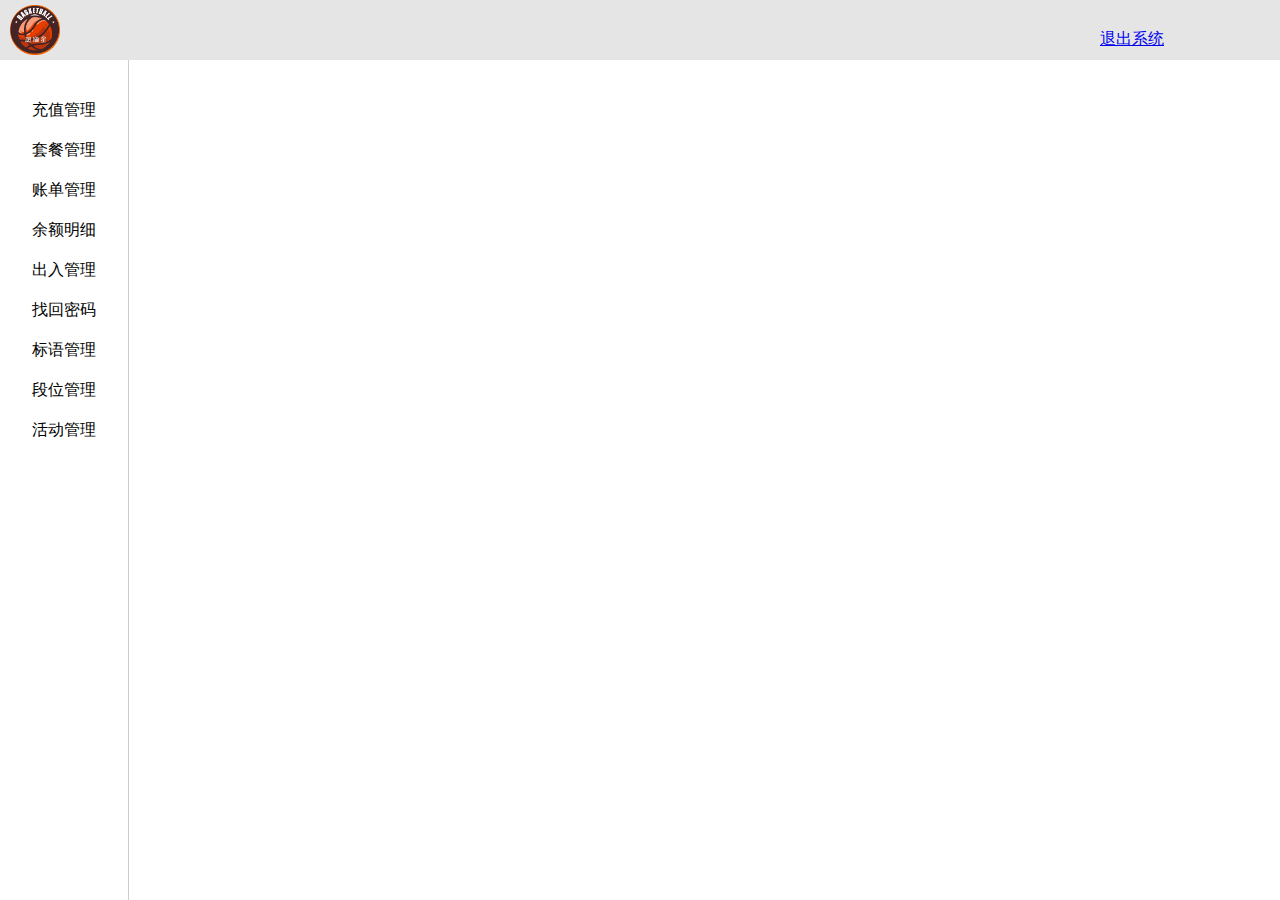
<file: index.html>
<!DOCTYPE html>
<html lang="en">

<head>
    <meta charset="UTF-8">
    <title>管理后台</title>
    <!--    <link rel="stylesheet" href="css/index.css">-->
    <style>
        boduy,
        * {
            padding: 0px;
            margin: 0px;
            list-style: none;
        }

        #games {
            position: absolute;
            /*            padding: 10px;*/
            min-height: 100%;
            min-width: 100%;
        }

        #lefts {
            position: absolute;
            width: 10%;
            height: 100%;
            margin-right: 10px;
            top: 0px;
            /* background-color: #409EFF; */
            border-right: 1px solid #ccc;
        }

        #lefts ul {
            position: relative;
            text-align: center;
            top: 30px;
        }

        #lefts li {
            position: relative;
            height: 40px;
            line-height: 40px;
            cursor: pointer;
        }

        #lefts li:hover{
            background-color: #EFF6FF;
        }
        #rights {
            position: absolute;
            width: 88%;
            height: 100%;
            left: 11%;
            top: 0px;
        }

        #iframeid {
            position: absolute;
            width: 100%;
            height: 100%;
            border: 0px solid gray;
        }

        #topbanner {
            position: absolute;
            height: 60px;
            width: 100%;
            background: rgba(0, 0, 0, 0.1);
        }

        #listul,
        #account {
            position: absolute;
            line-height: 60px;
            top: 0px;
            bottom: 0px;
            width: 100%;
            margin: auto 0px;
            height: 60px;

        }

        #bottomcenter {
            position: absolute;
            top: 60px;
            width: 100%;
            height: calc(100vh - 60px);
        }

        #account {
            position: absolute;
            right: 0px;
            text-align: center;
            width: 200px;
            height: 100%;
        }

        #account span {
            position: relative;
            margin-left: 10px;
            color: blue;
            cursor: pointer;
        }

        #listul ul {
            position: absolute;
            width: 1300px;
            height: 100%;
            left: 0px;
            right: 0px;
            margin: auto;
            overflow: hidden;

        }

        #listul ul li {
            float: left;
            position: relative;
            width: 200px;
            height: 100%;
            border-left: 1px solid black;
            border-right: 1px solid black;
            text-align: center;
            margin-left: 10px;
        }

        #listul ul li .li1 {
            position: absolute;
            width: 100%;
            height: 100%;
        }

        .seleli {
            background: rgba(0, 0, 0, 0.5);
            color: blue;
        }

        #listul ul li .li2 {
            position: absolute;
            width: 30px;
            height: 40px;
            top: 0px;
            right: 0px;
            line-height: 40px;
            background: rgba(0, 0, 0, 0.3);
            cursor: pointer;
            z-index: 2;
        }

    </style>
</head>

<body>
    <div id="games">
        <div id="topbanner">
             <img style="margin-top: 5px;margin-left: 10px" src="iframe/img/logo.png" alt="" width="50" height="50" />
                 <div style="margin-left: 1100px;margin-top: -30px">
     <a href="#" onclick="top.location.href='login.html'">退出系统</a>    <!-- 这个会跳出整个页面 --></div>
        </div>
        <div id="bottomcenter">
            <div id="lefts">
                <ul>
                    <li id="li1" onclick="setiframe(1)">充值管理</li>
                    <li id="li2" onclick="setiframe(2)">套餐管理</li>
                    <li id="li3" onclick="setiframe(3)">账单管理</li>
                    <li id="li4" onclick="setiframe(4)">余额明细</li>
                    <li id="li5" onclick="setiframe(5)">出入管理</li>
                    <li id="li6" onclick="setiframe(6)">找回密码</li>
                    <li id="li7" onclick="setiframe(7)">标语管理</li>
                    <li id="li8" onclick="setiframe(8)">段位管理</li>
                    <li id="li9" onclick="setiframe(9)">活动管理</li>
                </ul>
            </div>
            <div id="rights">
                <iframe id="iframeid" src=""></iframe>
            </div>

        </div>
    </div>
    <script>
        var srcObj = {
            1: "iframe/recharge.html",
            2: "iframe/package.html",
            3: "iframe/bill.html",
            4: "iframe/balanceDetails.html",
            5:"iframe/exitAndEntry.html",
            6: "iframe/retrievePassword.html",
            7:"iframe/sloganManagement.html",
            8: "iframe/levelManagement.html",
            9: "iframe/promotionManagement.html"
        };
     function setiframe(type) {
            document.getElementById("iframeid").src = srcObj[type] + "?acc=" + acc + "&pwd=" + pwd;
            for (var i = 1; i <= 11; i++) {
                var dom = document.getElementById("li" + i);
                if (i == type) {
                    dom.style.color = "#409EFF";
                } else {
                    dom.style.color = "black";
                }

            }
        }

    </script>

    <!---->
    <script src="iframe/js/util.js"></script>
    <script src="js/APIConnection.min.js"></script>
    <script src="js/app.js"></script>
    <script src="iframe/js/server.js"></script>
    <script src="iframe/js/server1.js"></script>
    <script src="js/index.js"></script>

</body>

</html>
</file>
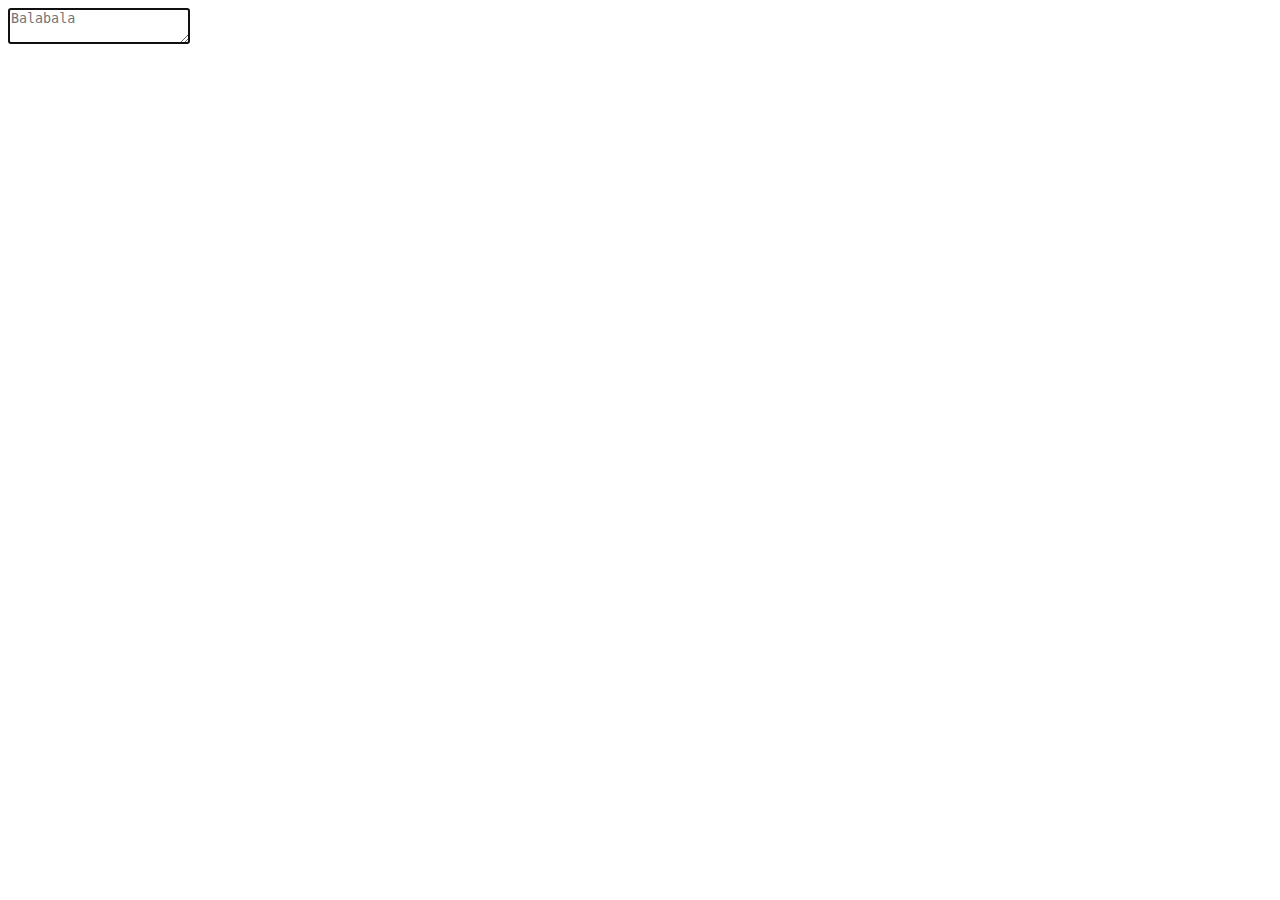
<file: iframe/simditor-2.3.5/index.html>
<!doctype html>
<html>
<head>
<meta charset="utf-8">
<title>simditor</title>
<link rel="stylesheet" type="text/css" href="styles/simditor.css" />

<script src="http://www.jq22.com/jquery/jquery-1.10.2.js"></script>
<script type="text/javascript" src="scripts/module.min.js"></script>
<script type="text/javascript" src="scripts/hotkeys.min.js"></script>
<script type="text/javascript" src="scripts/uploader.min.js"></script>
<script type="text/javascript" src="scripts/simditor.min.js"></script>
</head>

<body>

<textarea id="editor" placeholder="Balabala" autofocus></textarea>
<script>
	var editor = new Simditor({
  	textarea: $('#editor')
  	//optional options
});
	
</script>

</body>
</html>
</file>
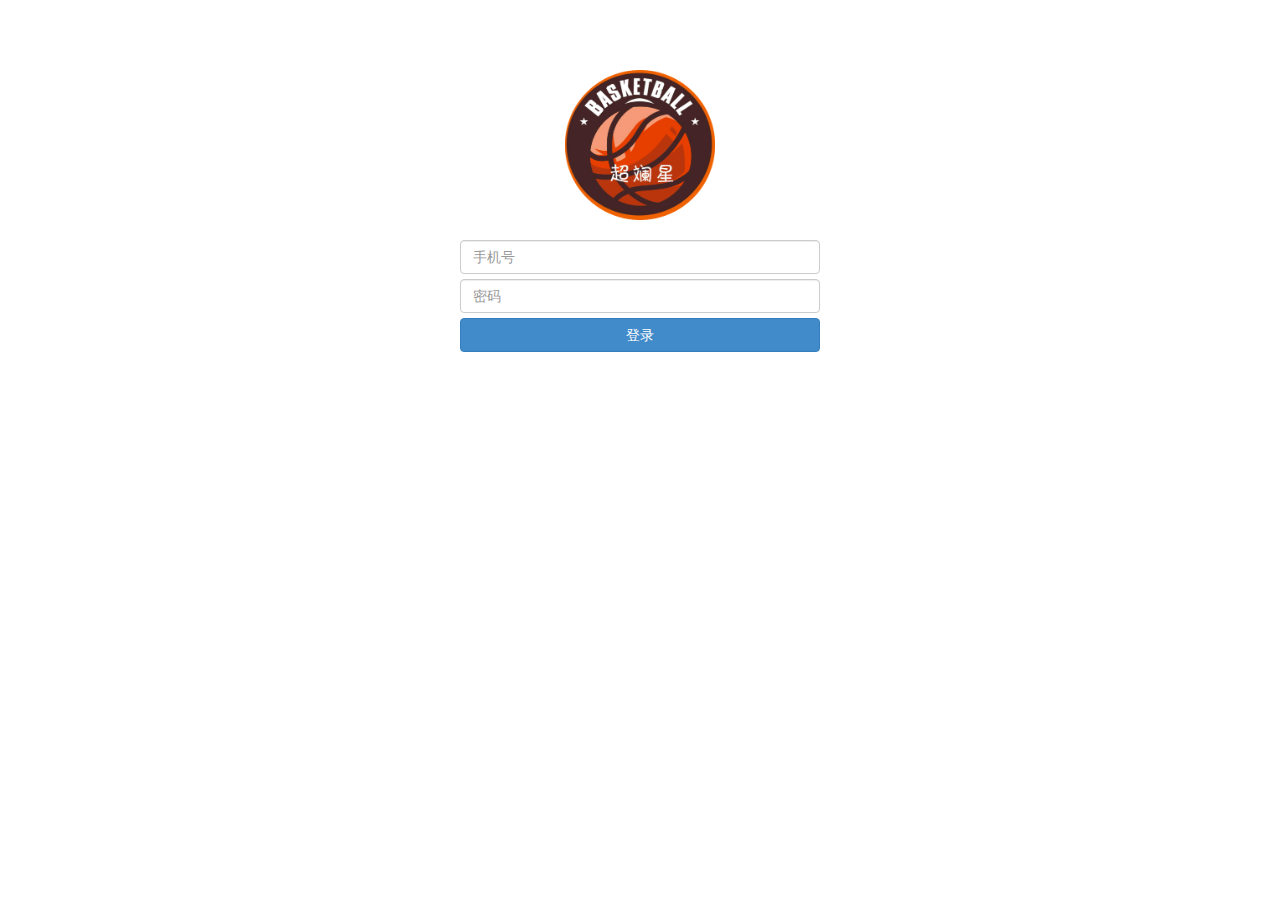
<file: login.html>
<!DOCTYPE html>
<html>

<head>
    <meta charset="utf-8">
    <title>登录</title>
    <script type="text/javascript" src="js/angular.min.js"></script>
    <script src="js/APIConnection.min.js"></script>
    <link href="css/bootstrap.min.css" rel="stylesheet">
</head>

<body>
    <div class="container text-center">
        <div style="padding-top: 70px;" class="text-center">
            <div>
                <img class="mb-4" src="iframe/img/logo.png" alt="" width="150" height="150" />
            </div>
            <br/>
       

            <div class="row">
                <div class="col-xs-4"></div>
                <div class="col-xs-4">
                    <div style="padding-bottom: 5px">
                        <input type="text" class="form-control" id="login_name" placeholder="手机号" required="true" />
                    </div>
                    <div style="padding-bottom: 5px">
                        <input type="password" id="login_passwd" class="form-control" placeholder="密码" required="true" />
                    </div>
                    <button class="btn btn-primary btn-block" type="submit" id="login_btn" onclick="loginlogin()">登录</button>
                </div>
                <div class="col-xs-4"></div>
            </div>

        </div>


        <!-- 


用户名：<input type="text" name="用户名" id="login_name"  placeholder="账号"></br>
密码：<input type="password" name="密码" id="login_passwd"  placeholder="密码"></br>
<button onclick="loginlogin()" >登录</button>
 -->
    </div>
</body>
<script src="iframe/js/util.js"></script>
<script src="js/app.js"></script>
<script src="js/sess.js"></script>
<script src="iframe/js/server.js"></script>
<script src="js/APIConnection.min.js"></script>
<script src="js/index.js"></script>
<script src="css/jquery.min.js"></script>
<script src="css/bootstrap.min.js"></script>
<!--  -->
<!--    <script src="js/login.js"></script> -->

<script type="text/javascript">
    var loginlogin = function() {
        var login_name = document.getElementById("login_name").value;
        var login_passwd = document.getElementById("login_passwd").value;
        server.login(login_name, login_passwd, function(data) {
            GameObj.login = data;
            if (data.ustr != undefined && data.ustr != "") {
                alert("登录失败！")
            } else {

                alert("登录成功！")
                localStorage.setItem("userid", data.user_info._id);
                localStorage.setItem("login_name", login_name);
                localStorage.setItem("login_passwd", login_passwd);

                window.location.href = 'index.html';
            }
        })
    }

</script>

</html>
</file>
<file: iframe/simditor-2.3.5/styles/simditor.css>
/*!
* Simditor v2.3.5
* http://simditor.tower.im/
* 2015-11-19
*/
@font-face {
  font-family: 'Simditor';
  src: url([data-uri]) format("woff");
  font-weight: normal;
  font-style: normal;
}
.simditor-icon {
  display: inline-block;
  font: normal normal normal 14px/1 'Simditor';
  font-size: inherit;
  text-rendering: auto;
  -webkit-font-smoothing: antialiased;
  -moz-osx-font-smoothing: grayscale;
  transform: translate(0, 0);
}

.simditor-icon-code:before {
  content: '\f000';
}

.simditor-icon-bold:before {
  content: '\f001';
}

.simditor-icon-italic:before {
  content: '\f002';
}

.simditor-icon-underline:before {
  content: '\f003';
}

.simditor-icon-times:before {
  content: '\f004';
}

.simditor-icon-strikethrough:before {
  content: '\f005';
}

.simditor-icon-list-ol:before {
  content: '\f006';
}

.simditor-icon-list-ul:before {
  content: '\f007';
}

.simditor-icon-quote-left:before {
  content: '\f008';
}

.simditor-icon-table:before {
  content: '\f009';
}

.simditor-icon-link:before {
  content: '\f00a';
}

.simditor-icon-picture-o:before {
  content: '\f00b';
}

.simditor-icon-minus:before {
  content: '\f00c';
}

.simditor-icon-indent:before {
  content: '\f00d';
}

.simditor-icon-outdent:before {
  content: '\f00e';
}

.simditor-icon-unlink:before {
  content: '\f00f';
}

.simditor-icon-caret-down:before {
  content: '\f010';
}

.simditor-icon-caret-right:before {
  content: '\f011';
}

.simditor-icon-upload:before {
  content: '\f012';
}

.simditor-icon-undo:before {
  content: '\f013';
}

.simditor-icon-smile-o:before {
  content: '\f014';
}

.simditor-icon-tint:before {
  content: '\f015';
}

.simditor-icon-font:before {
  content: '\f016';
}

.simditor-icon-html5:before {
  content: '\f017';
}

.simditor-icon-mark:before {
  content: '\f018';
}

.simditor-icon-align-center:before {
  content: '\f019';
}

.simditor-icon-align-left:before {
  content: '\f01a';
}

.simditor-icon-align-right:before {
  content: '\f01b';
}

.simditor-icon-font-minus:before {
  content: '\f01c';
}

.simditor-icon-markdown:before {
  content: '\f01d';
}

.simditor-icon-checklist:before {
  content: '\f01e';
}

.simditor {
  position: relative;
  border: 1px solid #c9d8db;
}
.simditor .simditor-wrapper {
  position: relative;
  background: #ffffff;
}
.simditor .simditor-wrapper > textarea {
  display: none !important;
  width: 100%;
  box-sizing: border-box;
  font-family: monaco;
  font-size: 16px;
  line-height: 1.6;
  border: none;
  padding: 22px 15px 40px;
  min-height: 300px;
  outline: none;
  background: transparent;
  resize: none;
}
.simditor .simditor-wrapper .simditor-placeholder {
  display: none;
  position: absolute;
  left: 0;
  z-index: 0;
  padding: 22px 15px;
  font-size: 16px;
  font-family: arial, sans-serif;
  line-height: 1.5;
  color: #999999;
  background: transparent;
}
.simditor .simditor-wrapper.toolbar-floating .simditor-toolbar {
  position: fixed;
  top: 0;
  z-index: 10;
  box-shadow: 0 0 6px rgba(0, 0, 0, 0.1);
}
.simditor .simditor-wrapper .simditor-image-loading {
  width: 100%;
  height: 100%;
  position: absolute;
  top: 0;
  left: 0;
  z-index: 2;
}
.simditor .simditor-wrapper .simditor-image-loading .progress {
  width: 100%;
  height: 100%;
  background: rgba(0, 0, 0, 0.4);
  position: absolute;
  bottom: 0;
  left: 0;
}
.simditor .simditor-body {
  padding: 22px 15px 40px;
  min-height: 300px;
  outline: none;
  cursor: text;
  position: relative;
  z-index: 1;
  background: transparent;
}
.simditor .simditor-body a.selected {
  background: #b3d4fd;
}
.simditor .simditor-body a.simditor-mention {
  cursor: pointer;
}
.simditor .simditor-body .simditor-table {
  position: relative;
}
.simditor .simditor-body .simditor-table.resizing {
  cursor: col-resize;
}
.simditor .simditor-body .simditor-table .simditor-resize-handle {
  position: absolute;
  left: 0;
  top: 0;
  width: 10px;
  height: 100%;
  cursor: col-resize;
}
.simditor .simditor-body pre {
  /*min-height: 28px;*/
  box-sizing: border-box;
  -moz-box-sizing: border-box;
  word-wrap: break-word !important;
  white-space: pre-wrap !important;
}
.simditor .simditor-body img {
  cursor: pointer;
}
.simditor .simditor-body img.selected {
  box-shadow: 0 0 0 4px #cccccc;
}
.simditor .simditor-paste-bin {
  position: fixed;
  bottom: 10px;
  right: 10px;
  width: 1px;
  height: 20px;
  font-size: 1px;
  line-height: 1px;
  overflow: hidden;
  padding: 0;
  margin: 0;
  opacity: 0;
  -webkit-user-select: text;
}
.simditor .simditor-toolbar {
  border-bottom: 1px solid #eeeeee;
  background: #ffffff;
  width: 100%;
}
.simditor .simditor-toolbar > ul {
  margin: 0;
  padding: 0 0 0 6px;
  list-style: none;
}
.simditor .simditor-toolbar > ul > li {
  position: relative;
  display: inline-block;
  font-size: 0;
}
.simditor .simditor-toolbar > ul > li > span.separator {
  display: inline-block;
  background: #cfcfcf;
  width: 1px;
  height: 18px;
  margin: 11px 15px;
  vertical-align: middle;
}
.simditor .simditor-toolbar > ul > li > .toolbar-item {
  display: inline-block;
  width: 46px;
  height: 40px;
  outline: none;
  color: #333333;
  font-size: 15px;
  line-height: 40px;
  vertical-align: middle;
  text-align: center;
  text-decoration: none;
}
.simditor .simditor-toolbar > ul > li > .toolbar-item span {
  opacity: 0.6;
}
.simditor .simditor-toolbar > ul > li > .toolbar-item span.simditor-icon {
  display: inline;
  line-height: normal;
}
.simditor .simditor-toolbar > ul > li > .toolbar-item:hover span {
  opacity: 1;
}
.simditor .simditor-toolbar > ul > li > .toolbar-item.active {
  background: #eeeeee;
}
.simditor .simditor-toolbar > ul > li > .toolbar-item.active span {
  opacity: 1;
}
.simditor .simditor-toolbar > ul > li > .toolbar-item.disabled {
  cursor: default;
}
.simditor .simditor-toolbar > ul > li > .toolbar-item.disabled span {
  opacity: 0.3;
}
.simditor .simditor-toolbar > ul > li > .toolbar-item.toolbar-item-title span:before {
  content: "H";
  font-size: 19px;
  font-weight: bold;
  font-family: 'Times New Roman';
}
.simditor .simditor-toolbar > ul > li > .toolbar-item.toolbar-item-title.active-h1 span:before {
  content: 'H1';
  font-size: 18px;
}
.simditor .simditor-toolbar > ul > li > .toolbar-item.toolbar-item-title.active-h2 span:before {
  content: 'H2';
  font-size: 18px;
}
.simditor .simditor-toolbar > ul > li > .toolbar-item.toolbar-item-title.active-h3 span:before {
  content: 'H3';
  font-size: 18px;
}
.simditor .simditor-toolbar > ul > li > .toolbar-item.toolbar-item-image {
  position: relative;
  overflow: hidden;
}
.simditor .simditor-toolbar > ul > li > .toolbar-item.toolbar-item-image > input[type=file] {
  position: absolute;
  right: 0px;
  top: 0px;
  opacity: 0;
  font-size: 100px;
  cursor: pointer;
}
.simditor .simditor-toolbar > ul > li.menu-on .toolbar-item {
  position: relative;
  z-index: 20;
  background: #ffffff;
  box-shadow: 0 1px 4px rgba(0, 0, 0, 0.3);
}
.simditor .simditor-toolbar > ul > li.menu-on .toolbar-item span {
  opacity: 1;
}
.simditor .simditor-toolbar > ul > li.menu-on .toolbar-menu {
  display: block;
}
.simditor .simditor-toolbar .toolbar-menu {
  display: none;
  position: absolute;
  top: 40px;
  left: 0;
  z-index: 21;
  background: #ffffff;
  text-align: left;
  box-shadow: 0 0 4px rgba(0, 0, 0, 0.3);
}
.simditor .simditor-toolbar .toolbar-menu:before {
  content: '';
  display: block;
  width: 46px;
  height: 4px;
  background: #ffffff;
  position: absolute;
  top: -3px;
  left: 0;
}
.simditor .simditor-toolbar .toolbar-menu ul {
  min-width: 160px;
  list-style: none;
  margin: 0;
  padding: 10px 1px;
}
.simditor .simditor-toolbar .toolbar-menu ul > li .menu-item {
  display: block;
  font-size: 16px;
  line-height: 2em;
  padding: 0 10px;
  text-decoration: none;
  color: #666666;
}
.simditor .simditor-toolbar .toolbar-menu ul > li .menu-item:hover {
  background: #f6f6f6;
}
.simditor .simditor-toolbar .toolbar-menu ul > li .menu-item.menu-item-h1 {
  font-size: 24px;
  color: #333333;
}
.simditor .simditor-toolbar .toolbar-menu ul > li .menu-item.menu-item-h2 {
  font-size: 22px;
  color: #333333;
}
.simditor .simditor-toolbar .toolbar-menu ul > li .menu-item.menu-item-h3 {
  font-size: 20px;
  color: #333333;
}
.simditor .simditor-toolbar .toolbar-menu ul > li .menu-item.menu-item-h4 {
  font-size: 18px;
  color: #333333;
}
.simditor .simditor-toolbar .toolbar-menu ul > li .menu-item.menu-item-h5 {
  font-size: 16px;
  color: #333333;
}
.simditor .simditor-toolbar .toolbar-menu ul > li .separator {
  display: block;
  border-top: 1px solid #cccccc;
  height: 0;
  line-height: 0;
  font-size: 0;
  margin: 6px 0;
}
.simditor .simditor-toolbar .toolbar-menu.toolbar-menu-color {
  width: 96px;
}
.simditor .simditor-toolbar .toolbar-menu.toolbar-menu-color .color-list {
  height: 40px;
  margin: 10px 6px 6px 10px;
  padding: 0;
  min-width: 0;
}
.simditor .simditor-toolbar .toolbar-menu.toolbar-menu-color .color-list li {
  float: left;
  margin: 0 4px 4px 0;
}
.simditor .simditor-toolbar .toolbar-menu.toolbar-menu-color .color-list li .font-color {
  display: block;
  width: 16px;
  height: 16px;
  background: #dfdfdf;
  border-radius: 2px;
}
.simditor .simditor-toolbar .toolbar-menu.toolbar-menu-color .color-list li .font-color:hover {
  opacity: 0.8;
}
.simditor .simditor-toolbar .toolbar-menu.toolbar-menu-color .color-list li .font-color.font-color-default {
  background: #333333;
}
.simditor .simditor-toolbar .toolbar-menu.toolbar-menu-color .color-list li .font-color-1 {
  background: #E33737;
}
.simditor .simditor-toolbar .toolbar-menu.toolbar-menu-color .color-list li .font-color-2 {
  background: #e28b41;
}
.simditor .simditor-toolbar .toolbar-menu.toolbar-menu-color .color-list li .font-color-3 {
  background: #c8a732;
}
.simditor .simditor-toolbar .toolbar-menu.toolbar-menu-color .color-list li .font-color-4 {
  background: #209361;
}
.simditor .simditor-toolbar .toolbar-menu.toolbar-menu-color .color-list li .font-color-5 {
  background: #418caf;
}
.simditor .simditor-toolbar .toolbar-menu.toolbar-menu-color .color-list li .font-color-6 {
  background: #aa8773;
}
.simditor .simditor-toolbar .toolbar-menu.toolbar-menu-color .color-list li .font-color-7 {
  background: #999999;
}
.simditor .simditor-toolbar .toolbar-menu.toolbar-menu-table .menu-create-table {
  background: #ffffff;
  padding: 1px;
}
.simditor .simditor-toolbar .toolbar-menu.toolbar-menu-table .menu-create-table table {
  border: none;
  border-collapse: collapse;
  border-spacing: 0;
  table-layout: fixed;
}
.simditor .simditor-toolbar .toolbar-menu.toolbar-menu-table .menu-create-table table td {
  padding: 0;
  cursor: pointer;
}
.simditor .simditor-toolbar .toolbar-menu.toolbar-menu-table .menu-create-table table td:before {
  width: 16px;
  height: 16px;
  border: 1px solid #ffffff;
  background: #f3f3f3;
  display: block;
  content: "";
}
.simditor .simditor-toolbar .toolbar-menu.toolbar-menu-table .menu-create-table table td.selected:before {
  background: #cfcfcf;
}
.simditor .simditor-toolbar .toolbar-menu.toolbar-menu-table .menu-edit-table {
  display: none;
}
.simditor .simditor-toolbar .toolbar-menu.toolbar-menu-table .menu-edit-table ul li {
  white-space: nowrap;
}
.simditor .simditor-toolbar .toolbar-menu.toolbar-menu-image .menu-item-upload-image {
  position: relative;
  overflow: hidden;
}
.simditor .simditor-toolbar .toolbar-menu.toolbar-menu-image .menu-item-upload-image input[type=file] {
  position: absolute;
  right: 0px;
  top: 0px;
  opacity: 0;
  font-size: 100px;
  cursor: pointer;
}
.simditor .simditor-toolbar .toolbar-menu.toolbar-menu-alignment {
  width: 100%;
}
.simditor .simditor-toolbar .toolbar-menu.toolbar-menu-alignment ul {
  min-width: 100%;
}
.simditor .simditor-toolbar .toolbar-menu.toolbar-menu-alignment .menu-item {
  text-align: center;
}
.simditor .simditor-popover {
  display: none;
  padding: 5px 8px 0;
  background: #ffffff;
  box-shadow: 0 1px 4px rgba(0, 0, 0, 0.4);
  border-radius: 2px;
  position: absolute;
  z-index: 2;
}
.simditor .simditor-popover .settings-field {
  margin: 0 0 5px 0;
  font-size: 12px;
  height: 25px;
  line-height: 25px;
}
.simditor .simditor-popover .settings-field label {
  display: inline-block;
  margin: 0 5px 0 0;
}
.simditor .simditor-popover .settings-field input[type=text] {
  display: inline-block;
  width: 200px;
  box-sizing: border-box;
  font-size: 12px;
}
.simditor .simditor-popover .settings-field input[type=text].image-size {
  width: 83px;
}
.simditor .simditor-popover .settings-field .times {
  display: inline-block;
  width: 26px;
  font-size: 12px;
  text-align: center;
}
.simditor .simditor-popover.link-popover .btn-unlink, .simditor .simditor-popover.image-popover .btn-upload, .simditor .simditor-popover.image-popover .btn-restore {
  display: inline-block;
  margin: 0 0 0 5px;
  color: #333333;
  font-size: 14px;
  outline: 0;
}
.simditor .simditor-popover.link-popover .btn-unlink span, .simditor .simditor-popover.image-popover .btn-upload span, .simditor .simditor-popover.image-popover .btn-restore span {
  opacity: 0.6;
}
.simditor .simditor-popover.link-popover .btn-unlink:hover span, .simditor .simditor-popover.image-popover .btn-upload:hover span, .simditor .simditor-popover.image-popover .btn-restore:hover span {
  opacity: 1;
}
.simditor .simditor-popover.image-popover .btn-upload {
  position: relative;
  display: inline-block;
  overflow: hidden;
  vertical-align: middle;
}
.simditor .simditor-popover.image-popover .btn-upload input[type=file] {
  position: absolute;
  right: 0px;
  top: 0px;
  opacity: 0;
  height: 100%;
  width: 28px;
}
.simditor.simditor-mobile .simditor-wrapper.toolbar-floating .simditor-toolbar {
  position: absolute;
  top: 0;
  z-index: 10;
  box-shadow: 0 0 6px rgba(0, 0, 0, 0.1);
}

.simditor .simditor-body, .editor-style {
  font-size: 16px;
  font-family: arial, sans-serif;
  line-height: 1.6;
  color: #333;
  outline: none;
  word-wrap: break-word;
}
.simditor .simditor-body > :first-child, .editor-style > :first-child {
  margin-top: 0 !important;
}
.simditor .simditor-body a, .editor-style a {
  color: #4298BA;
  text-decoration: none;
  word-break: break-all;
}
.simditor .simditor-body a:visited, .editor-style a:visited {
  color: #4298BA;
}
.simditor .simditor-body a:hover, .editor-style a:hover {
  color: #0F769F;
}
.simditor .simditor-body a:active, .editor-style a:active {
  color: #9E792E;
}
.simditor .simditor-body a:hover, .simditor .simditor-body a:active, .editor-style a:hover, .editor-style a:active {
  outline: 0;
}
.simditor .simditor-body h1, .simditor .simditor-body h2, .simditor .simditor-body h3, .simditor .simditor-body h4, .simditor .simditor-body h5, .simditor .simditor-body h6, .editor-style h1, .editor-style h2, .editor-style h3, .editor-style h4, .editor-style h5, .editor-style h6 {
  font-weight: normal;
  margin: 40px 0 20px;
  color: #000000;
}
.simditor .simditor-body h1, .editor-style h1 {
  font-size: 24px;
}
.simditor .simditor-body h2, .editor-style h2 {
  font-size: 22px;
}
.simditor .simditor-body h3, .editor-style h3 {
  font-size: 20px;
}
.simditor .simditor-body h4, .editor-style h4 {
  font-size: 18px;
}
.simditor .simditor-body h5, .editor-style h5 {
  font-size: 16px;
}
.simditor .simditor-body h6, .editor-style h6 {
  font-size: 16px;
}
.simditor .simditor-body p, .simditor .simditor-body div, .editor-style p, .editor-style div {
  word-wrap: break-word;
  margin: 0 0 15px 0;
  color: #333;
  word-wrap: break-word;
}
.simditor .simditor-body b, .simditor .simditor-body strong, .editor-style b, .editor-style strong {
  font-weight: bold;
}
.simditor .simditor-body i, .simditor .simditor-body em, .editor-style i, .editor-style em {
  font-style: italic;
}
.simditor .simditor-body u, .editor-style u {
  text-decoration: underline;
}
.simditor .simditor-body strike, .simditor .simditor-body del, .editor-style strike, .editor-style del {
  text-decoration: line-through;
}
.simditor .simditor-body ul, .simditor .simditor-body ol, .editor-style ul, .editor-style ol {
  list-style: disc outside none;
  margin: 15px 0;
  padding: 0 0 0 40px;
  line-height: 1.6;
}
.simditor .simditor-body ul ul, .simditor .simditor-body ul ol, .simditor .simditor-body ol ul, .simditor .simditor-body ol ol, .editor-style ul ul, .editor-style ul ol, .editor-style ol ul, .editor-style ol ol {
  padding-left: 30px;
}
.simditor .simditor-body ul ul, .simditor .simditor-body ol ul, .editor-style ul ul, .editor-style ol ul {
  list-style: circle outside none;
}
.simditor .simditor-body ul ul ul, .simditor .simditor-body ol ul ul, .editor-style ul ul ul, .editor-style ol ul ul {
  list-style: square outside none;
}
.simditor .simditor-body ol, .editor-style ol {
  list-style: decimal;
}
.simditor .simditor-body blockquote, .editor-style blockquote {
  border-left: 6px solid #ddd;
  padding: 5px 0 5px 10px;
  margin: 15px 0 15px 15px;
}
.simditor .simditor-body blockquote > :first-child, .editor-style blockquote > :first-child {
  margin-top: 0;
}
.simditor .simditor-body code, .editor-style code {
  display: inline-block;
  padding: 0 4px;
  margin: 0 5px;
  background: #eeeeee;
  border-radius: 3px;
  font-size: 13px;
  font-family: 'monaco', 'Consolas', "Liberation Mono", Courier, monospace;
}
.simditor .simditor-body pre, .editor-style pre {
  padding: 10px 5px 10px 10px;
  margin: 15px 0;
  display: block;
  line-height: 18px;
  background: #F0F0F0;
  border-radius: 3px;
  font-size: 13px;
  font-family: 'monaco', 'Consolas', "Liberation Mono", Courier, monospace;
  white-space: pre;
  word-wrap: normal;
  overflow-x: auto;
}
.simditor .simditor-body pre code, .editor-style pre code {
  display: block;
  padding: 0;
  margin: 0;
  background: none;
  border-radius: 0;
}
.simditor .simditor-body hr, .editor-style hr {
  display: block;
  height: 0px;
  border: 0;
  border-top: 1px solid #ccc;
  margin: 15px 0;
  padding: 0;
}
.simditor .simditor-body table, .editor-style table {
  width: 100%;
  table-layout: fixed;
  border-collapse: collapse;
  border-spacing: 0;
  margin: 15px 0;
}
.simditor .simditor-body table thead, .editor-style table thead {
  background-color: #f9f9f9;
}
.simditor .simditor-body table td, .simditor .simditor-body table th, .editor-style table td, .editor-style table th {
  min-width: 40px;
  height: 30px;
  border: 1px solid #ccc;
  vertical-align: top;
  padding: 2px 4px;
  text-align: left;
  box-sizing: border-box;
}
.simditor .simditor-body table td.active, .simditor .simditor-body table th.active, .editor-style table td.active, .editor-style table th.active {
  background-color: #ffffee;
}
.simditor .simditor-body img, .editor-style img {
  margin: 0 5px;
  vertical-align: middle;
}
</file>
